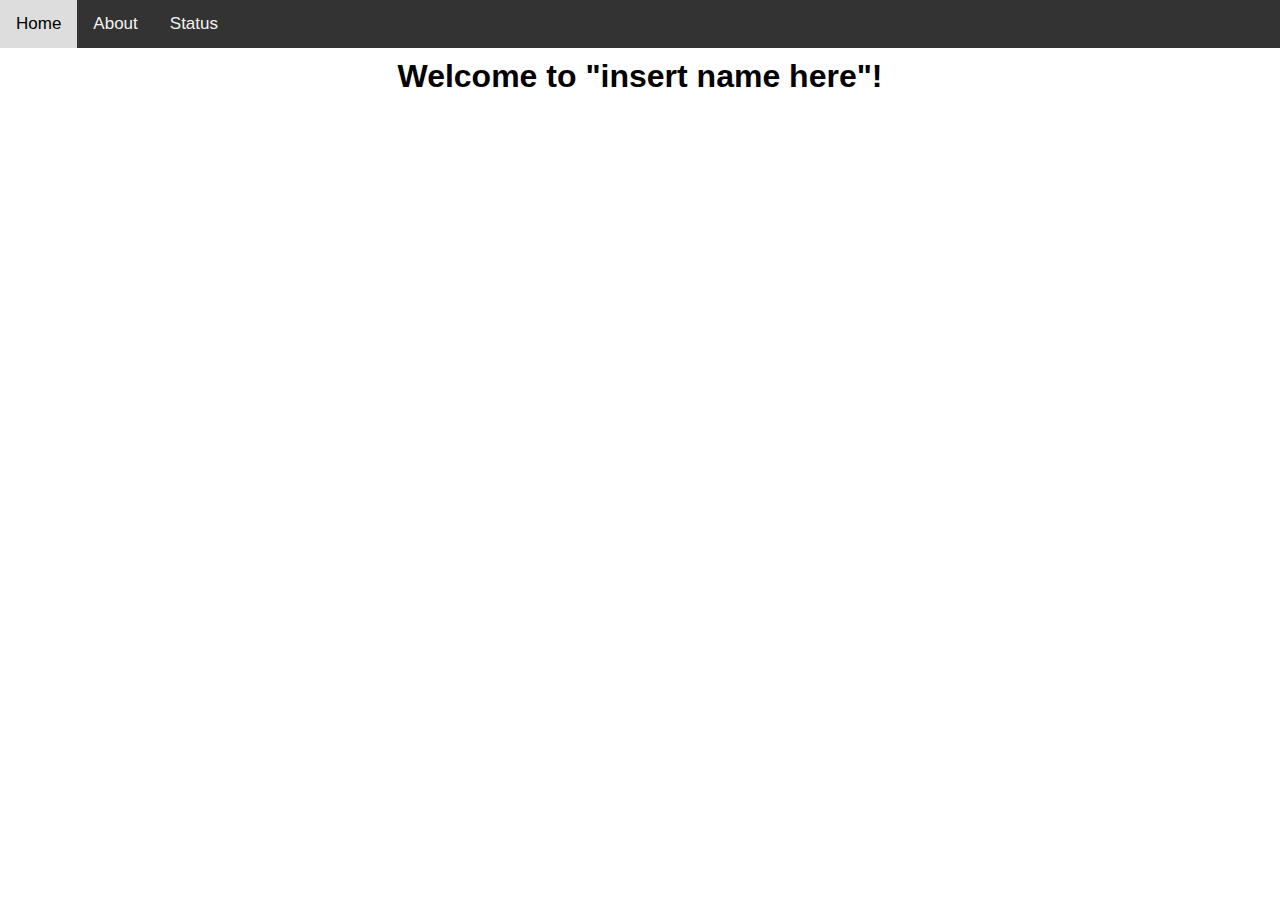
<file: html/index.html>
<!DOCTYPE html>
<html>
<head>
<meta name="viewport" content="width=device-width, initial-scale=1">
<link rel = "stylesheet"
   type = "text/css"
   href = "css/navbar.css" />
   <link rel = "stylesheet"
   type = "text/css"
   href = "css/index.css" />
</head>
<body>

  <div class="topnav">
    <a href="index.html">Home</a>
    <a href="about.html">About</a>
    <a href="status.html" >Status</a>
  </div>

  <div class="title">
<h1><br>Welcome to "insert name here"!</h1>
</div>


</body>



</html>
</file>
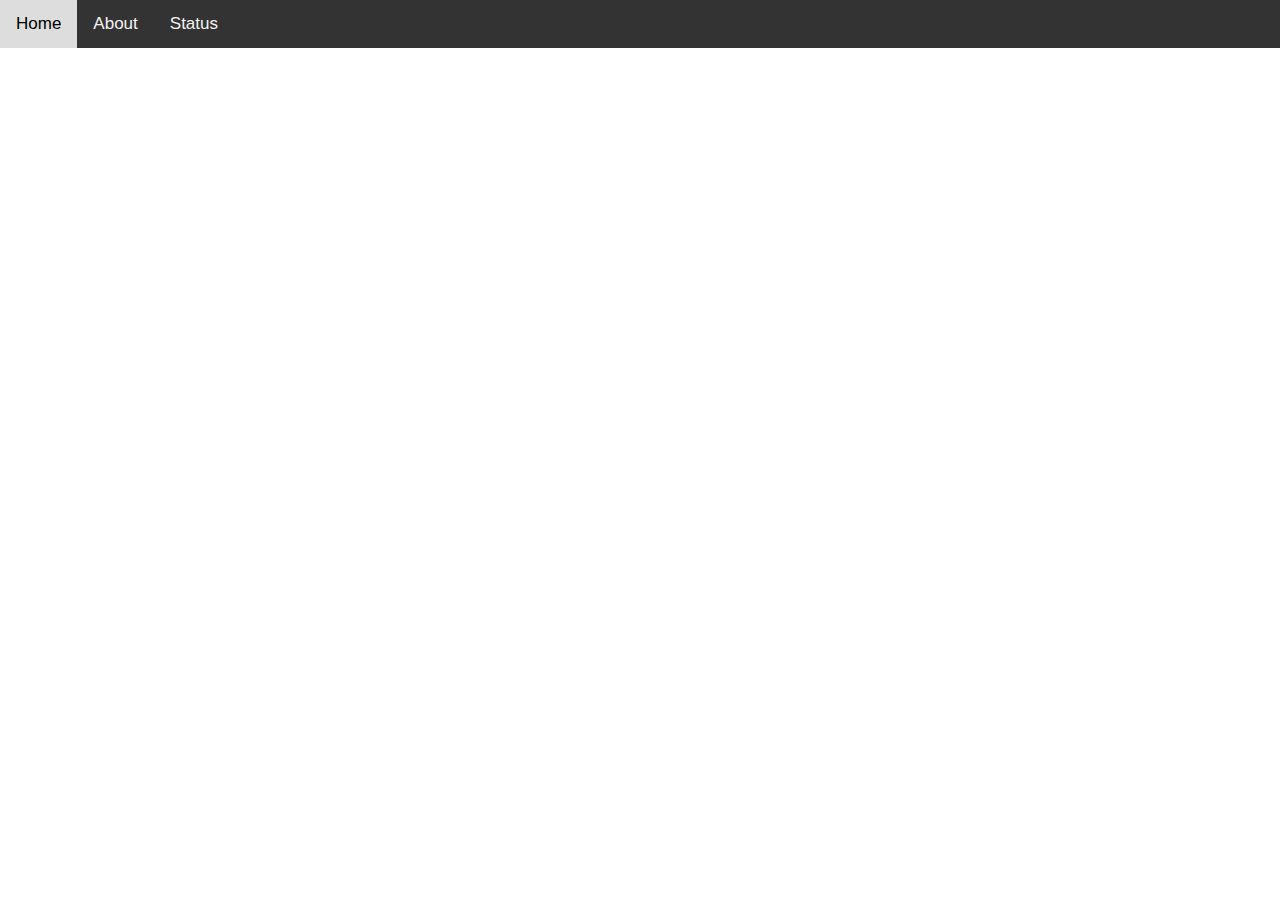
<file: html/about.html>
<!DOCTYPE html>
<html>
<head>
<meta name="viewport" content="width=device-width, initial-scale=1">
<link rel = "stylesheet"
   type = "text/css"
   href = "css/navbar.css" />
</head>
<body>

  <div class="topnav">
    <a href="index.html">Home</a>
    <a href="about.html">About</a>
    <a href="status.html" >Status</a>
  </div>


</body>



</html>
</file>
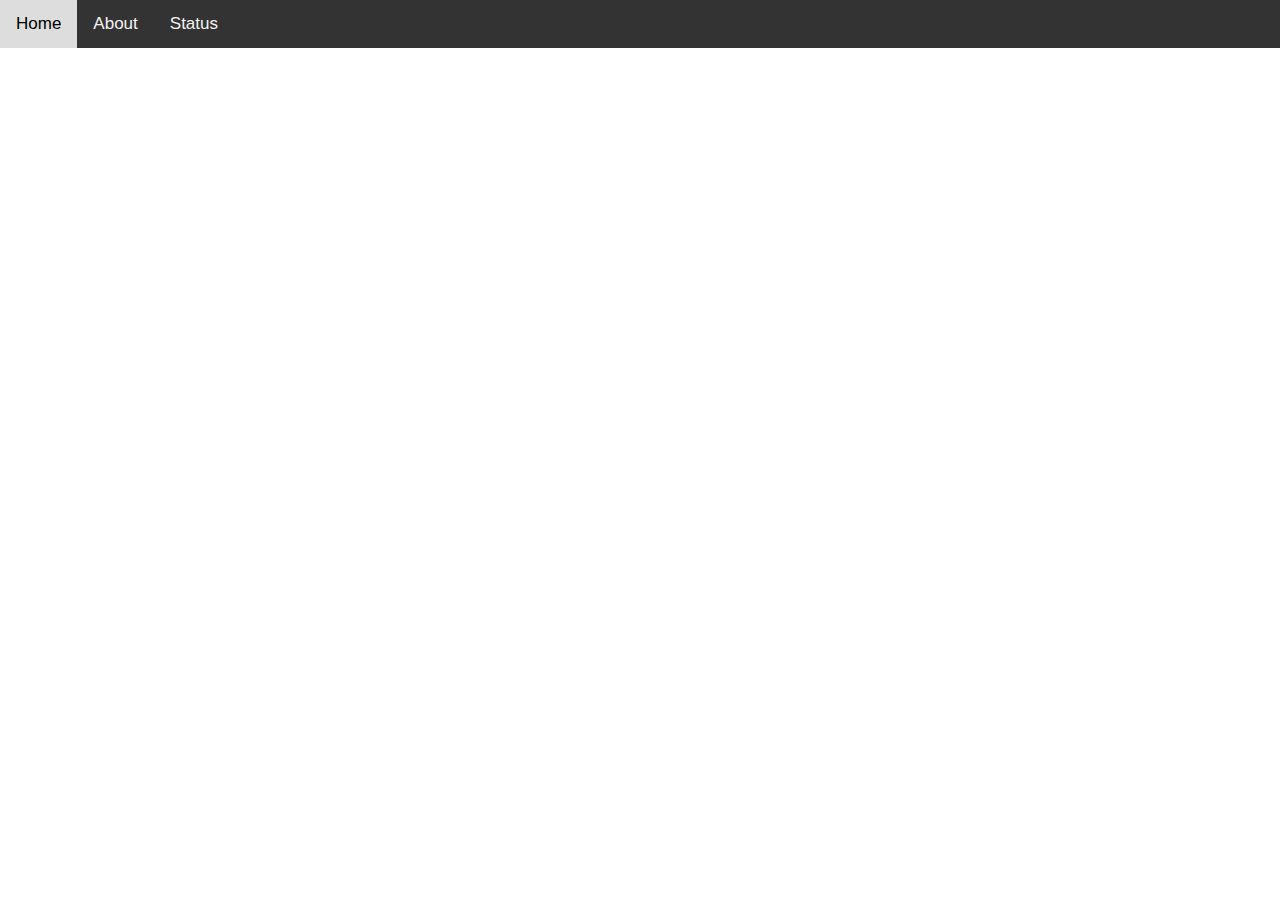
<file: html/status.html>
<!DOCTYPE html>
<html>
<head>
<meta name="viewport" content="width=device-width, initial-scale=1">
<link rel = "stylesheet"
   type = "text/css"
   href = "css/navbar.css" />
</head>
<body>

  <div class="topnav">
    <a href="index.html">Home</a>
    <a href="about.html">About</a>
    <a href="status.html" >Status</a>
  </div>

<div class="container" style="position:relative; top: 45px; left: 0px;">
  <iframe class="responsive-iframe" src="https://stats.uptimerobot.com/p7NmotzMGR"></iframe>
</div>

</body>



</html>
</file>
<file: html/css/navbar.css>
body {
  margin: 0;
  font-family: Arial, Helvetica, sans-serif;
}

.topnav {
  overflow: hidden;
  background-color: #333;
  z-index: 10000;
  position: fixed;
  top: 0px;
  width: 100%;
}

.topnav a {
  float: left;
  color: #f2f2f2;
  text-align: center;
  padding: 14px 16px;
  text-decoration: none;
  font-size: 17px;
}

.topnav a:hover {
  background-color: #ddd;
  color: black;
}

.topnav a.active {
  background-color: #149b43;
  color: white;
}

.container {
  position: relative;
  width: 100%;
  overflow: hidden;
  padding-top: 56.25%;
}

.responsive-iframe {
  position: absolute;
  top: 0;
  left: 0;
  bottom: 0;
  right: 0;
  width: 100%;
  height: 100%;
  border: none;
}
</file>
<file: html/css/index.css>
.title {
    text-align: center;
  }
</file>
